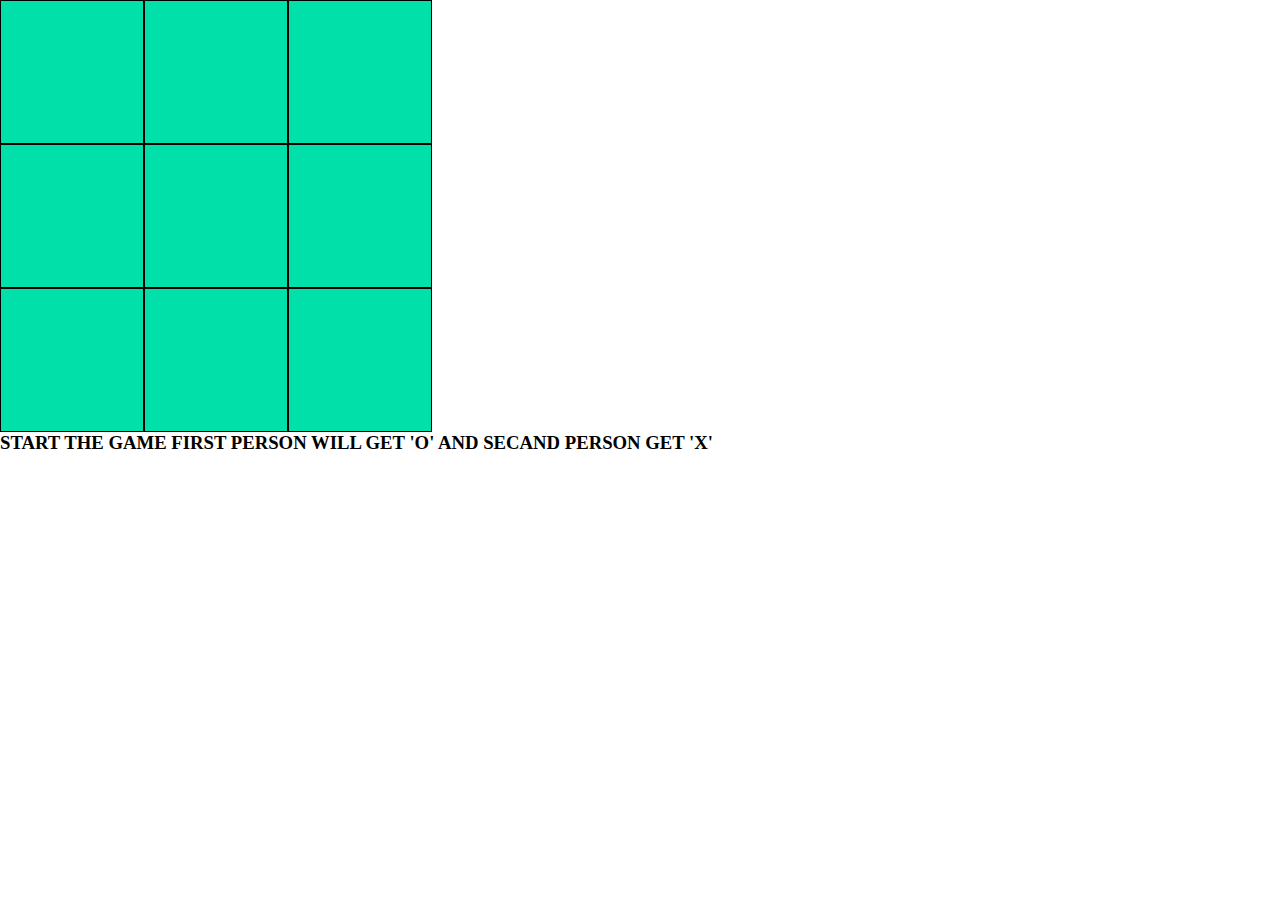
<file: game/index.html>
<!DOCTYPE html>
<html lang="en">
<head>
    <meta charset="UTF-8">
    <meta name="viewport" content="width=device-width, initial-scale=1.0">
    <title>Tik  Tac TO Game</title>
    <link rel="stylesheet" href="style.css">
</head>
<body> 
    <div class="hg"></div>
    <div class="main">
        <div class="gameBoard">
            <div class="firstRow">
                <div class="g6" id="ex" onclick="myFunction()"></div>
                <div class="g7" id="ex"></div>
                <div class="g8" id="ex"></div>

            </div>
            <div class="secandRow">
                <div class="g3" id="ex"></div>
                <div class="g4" id="ex"></div>
                <div class="g5" id="ex"></div>

            </div>
            <div class="thirdRow">
                <div class="g0" id="ex" ></div>
                <div class="g1" id="ex" ></div>
                <div class="g2" id="ex" ></div>

            </div>
        </div>
        <div class="score">
            <h3></h3>
        </div>
    </div>
</body>
<script src="app.js"></script>
</html>
</file>
<file: game/style.css>
*{
    margin: 0;
    padding: 0;
    box-sizing: border-box;
}

.gameBoard{ 
    width: 27rem;
    height: 27rem;
    background-color: rgb(0, 224, 168);
}
.g0,.g1,.g2,.g3,.g4,.g5,.g6,.g7,.g8{
    border: 1px solid black;
    width: 9rem;
    height: 9rem;
}
.firstRow{
    display: flex;
}

.secandRow{
    display: flex;
}
.thirdRow{
    display: flex;
}
</file>
